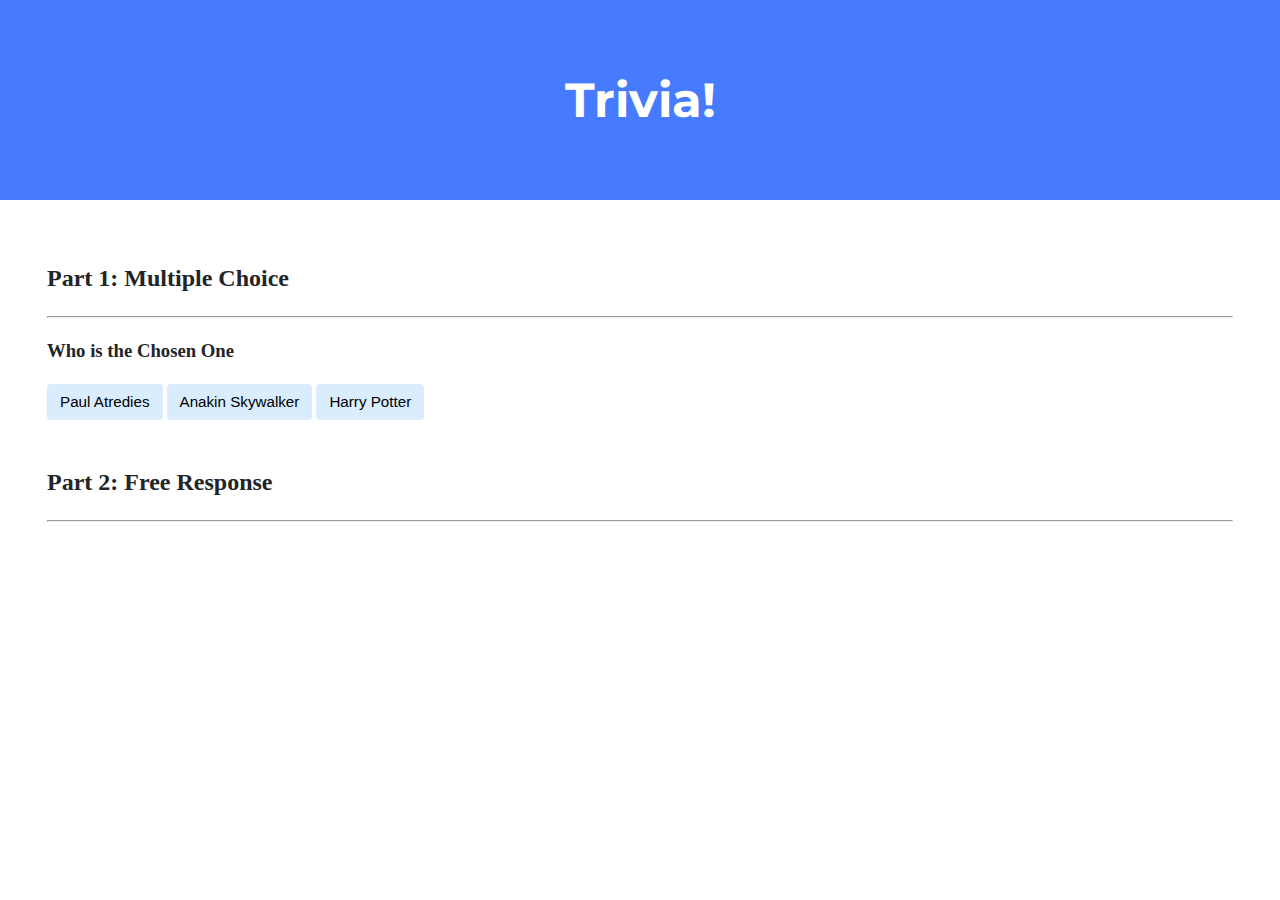
<file: week8/trivia/index.html>
<!DOCTYPE html>

<html lang="en">
    <head>
        <link href="https://fonts.googleapis.com/css2?family=Montserrat:wght@500&display=swap" rel="stylesheet">
        <link href="styles.css" rel="stylesheet">
        <title>Trivia!</title>
        <script>
            // TODO: Add code to check answers to questions
        </script>
    </head>
    <body>
        <div class="header">
            <h1>Trivia!</h1>
        </div>

        <div class="container">
            <div class="section">
                <h2>Part 1: Multiple Choice </h2>
                <hr>
                <!-- TODO: Add multiple choice question here -->
                 <h3>Who is the Chosen One</h3>
                 <button>Paul Atredies</button>
                 <button>Anakin Skywalker</button>
                 <button>Harry Potter</button>
            </div>

            <div class="section">
                <h2>Part 2: Free Response</h2>
                <hr>
                <!-- TODO: Add free response question here -->
            </div>
        </div>
    </body>
</html>
</file>
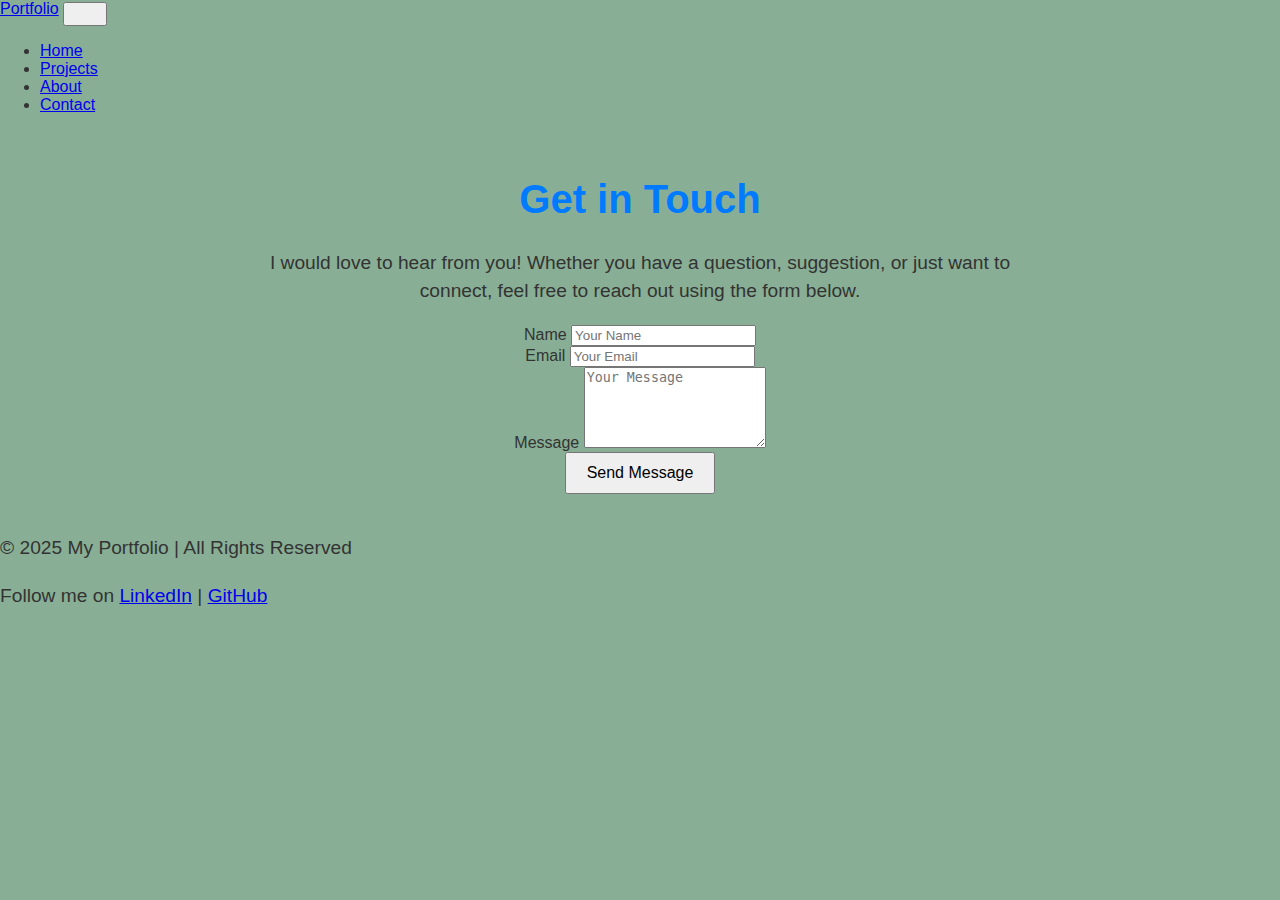
<file: week8/homepage/contact.html>
<!DOCTYPE html>
<html lang="en">
<head>
    <meta charset="UTF-8">
    <meta name="viewport" content="width=device-width, initial-scale=1.0">
    <title>Contact Me</title>
    <link rel="stylesheet" href="https://cdn.jsdelivr.net/npm/bootstrap@4.5.3/dist/css/bootstrap.min.css" integrity="sha384-TX8t27EcRE3e/ihU7zmQxVncDAy5uIKz4rEkgIXeMed4M0jlfIDPvg6uqKI2xXr2" crossorigin="anonymous">
    <link href="styles.css" rel="stylesheet">
</head>
<body>
    <nav class="navbar navbar-expand-lg navbar-dark bg-dark">
        <a class="navbar-brand" href="index.html">Portfolio</a>
        <button class="navbar-toggler" type="button" data-toggle="collapse" data-target="#navbarNav">
            <span class="navbar-toggler-icon"></span>
        </button>
        <div class="collapse navbar-collapse" id="navbarNav">
            <ul class="navbar-nav">
                <li class="nav-item">
                    <a class="nav-link" href="index.html">Home</a>
                </li>
                <li class="nav-item">
                    <a class="nav-link" href="projects.html">Projects</a>
                </li>
                <li class="nav-item">
                    <a class="nav-link" href="about.html">About</a>
                </li>
                <li class="nav-item active">
                    <a class="nav-link" href="contact.html">Contact</a>
                </li>
            </ul>
        </div>
    </nav>

    <div class="container mt-5">
        <h1 class="text-center mb-4">Get in Touch</h1>
        <p class="lead text-center">I would love to hear from you! Whether you have a question, suggestion, or just want to connect, feel free to reach out using the form below.</p>

        <form>
            <div class="form-row">
                <div class="form-group col-md-6">
                    <label for="name">Name</label>
                    <input type="text" class="form-control" id="name" placeholder="Your Name" required>
                </div>
                <div class="form-group col-md-6">
                    <label for="email">Email</label>
                    <input type="email" class="form-control" id="email" placeholder="Your Email" required>
                </div>
            </div>
            <div class="form-group">
                <label for="message">Message</label>
                <textarea class="form-control" id="message" rows="5" placeholder="Your Message" required></textarea>
            </div>
            <button type="submit" class="btn btn-primary btn-block">Send Message</button>
        </form>
    </div>

    <footer class="bg-dark text-white text-center py-4 mt-5">
        <p>&copy; 2025 My Portfolio | All Rights Reserved</p>
        <p>Follow me on <a href="#" class="text-white">LinkedIn</a> | <a href="#" class="text-white">GitHub</a></p>
    </footer>

    <script src="script.js"></script>
    <script src="https://code.jquery.com/jquery-3.5.1.slim.min.js" integrity="sha384-DfXdz2htPH0lsSSs5nCTpuj/zy4C+OGpamoFVy38MVBnE+IbbVYUew+OrCXaRkfj" crossorigin="anonymous"></script>
    <script src="https://cdn.jsdelivr.net/npm/bootstrap@4.5.3/dist/js/bootstrap.bundle.min.js" integrity="sha384-ho+j7jyWK8fNQe+A12Hb8AhRq26LrZ/JpcUGGOn+Y7RsweNrtN/tE3MoK7ZeZDyx" crossorigin="anonymous"></script>
</body>
</html>
</file>
<file: week8/trivia/styles.css>
body {
    background-color: #fff;
    color: #212529;
    font-size: 1rem;
    font-weight: 400;
    line-height: 1.5;
    margin: 0;
    text-align: left;
}

.container {
    margin-left: auto;
    margin-right: auto;
    padding-left: 15px;
    padding-right: 15px;
}

.header {
    background-color: #477bff;
    color: #fff;
    margin-bottom: 2rem;
    padding: 2rem 1rem;
    text-align: center;
}

.section {
    padding: 0.5rem 2rem 1rem 2rem;
}

.section:hover {
    background-color: #f5f5f5;
    transition: color 2s ease-in-out, background-color 0.15s ease-in-out;
}

h1 {
    font-family: 'Montserrat', sans-serif;
    font-size: 48px;
}

button, input[type="submit"] {
    background-color: #d9edff;
    border: 1px solid transparent;
    border-radius: 0.25rem;
    font-size: 0.95rem;
    font-weight: 400;
    line-height: 1.5;
    padding: 0.375rem 0.75rem;
    text-align: center;
    transition: color 0.15s ease-in-out, background-color 0.15s ease-in-out, border-color 0.15s ease-in-out, box-shadow 0.15s ease-in-out;
    vertical-align: middle;
}


input[type="text"] {
    line-height: 1.8;
    width: 25%;
}

input[type="text"]:hover {
    background-color: #f5f5f5;
    transition: color 2s ease-in-out, background-color 0.15s ease-in-out;
}
</file>
<file: week8/homepage/styles.css>
/* styles.css */
body {
    font-family: Arial, sans-serif;
    background-color: #88af95;
    color: #333;
    margin: 0;
    padding: 0;
}

h1 {
    font-size: 2.5rem;
    color: #007bff;
}

p {
    font-size: 1.2rem;
    line-height: 1.5;
}

.container {
    max-width: 800px;
    margin: auto;
    padding: 20px;
    text-align: center;
}

button {
    font-size: 1rem;
    padding: 10px 20px;
}

.card:hover {
    background-color: #48A14D;
}
</file>
